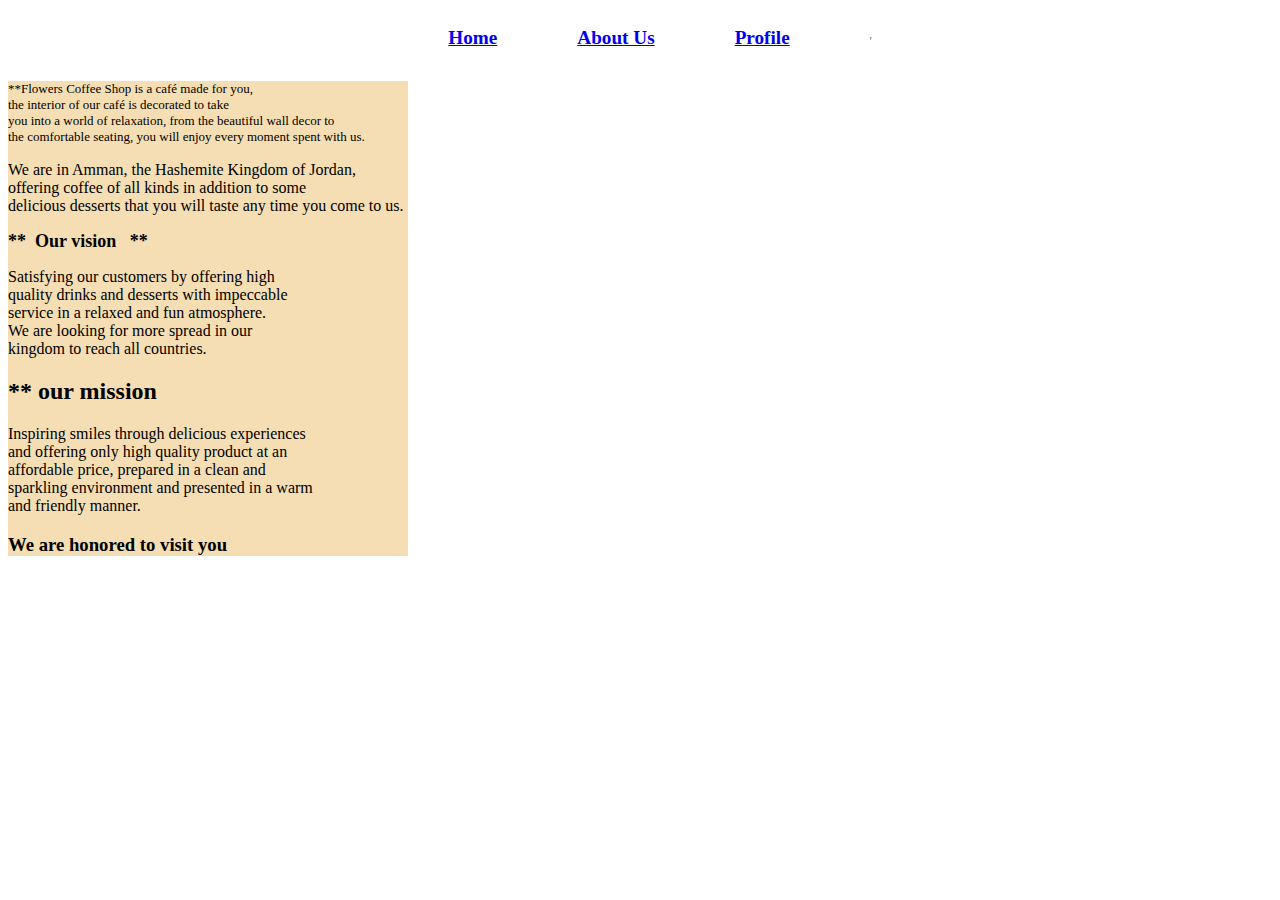
<file: 2.html>
<!DOCTYPE html>
<html lang="en">
<head>
    <meta charset="UTF-8">
    <meta http-equiv="X-UA-Compatible" content="IE=edge">
    <meta name="viewport" content="width=device-width, initial-scale=1.0">
    <title>Flower Restaurant</title>
    <link rel="stylesheet" href="/style2.css">
</head>

<body> 
    <div class="background">

    </div>
    <header>
      
        <nav >
            <ul > 
                <li>
                   <a href="index3.html"> Home </a>
                    
                </li>
                <li>
                   <a href="2.html"> About Us</a> 
                </li>
                <li>
                   <a href="3.html">  Profile</a>
                </li>
                <hr>
                
        
            </ul>
        </nav>
    </header>
                <div>
                    <p id="first">
                        **Flowers Coffee Shop is a café made for you,<br>
                         the interior of our café is decorated to take <br>
                         you into a world of relaxation, from the beautiful wall decor to <br>
                         the comfortable seating, you will enjoy every moment spent with us.
                    </p>
                    <p>
                        We are in Amman, the Hashemite Kingdom of Jordan,<br>
                     offering coffee of all kinds in addition to some <br>
                     delicious desserts that you will taste any time you come to us.
                    </p>
                    <h2 class="title">
                      **&nbsp;  Our vision &nbsp; **
                    </h2>
                    <p>
                        Satisfying our customers by offering high <br>
                        quality drinks and desserts with impeccable<br>
                         service in a relaxed and fun atmosphere.<br>
                          We are looking for more spread in our<br>
                           kingdom to reach all countries.<br>
                    </p>
                    <h2>
                       ** our mission
                    </h2>
                    <p>
                        Inspiring smiles through delicious experiences<br>
                         and offering only high quality product at an <br>
                          affordable price, prepared in a clean and <br>
                          sparkling environment and presented in a warm<br> 
                          and friendly manner.
                    </p>
                    <h3>
                        We are honored to visit you
                    </h3>
                </div>
                
</body>

</html>
</file>
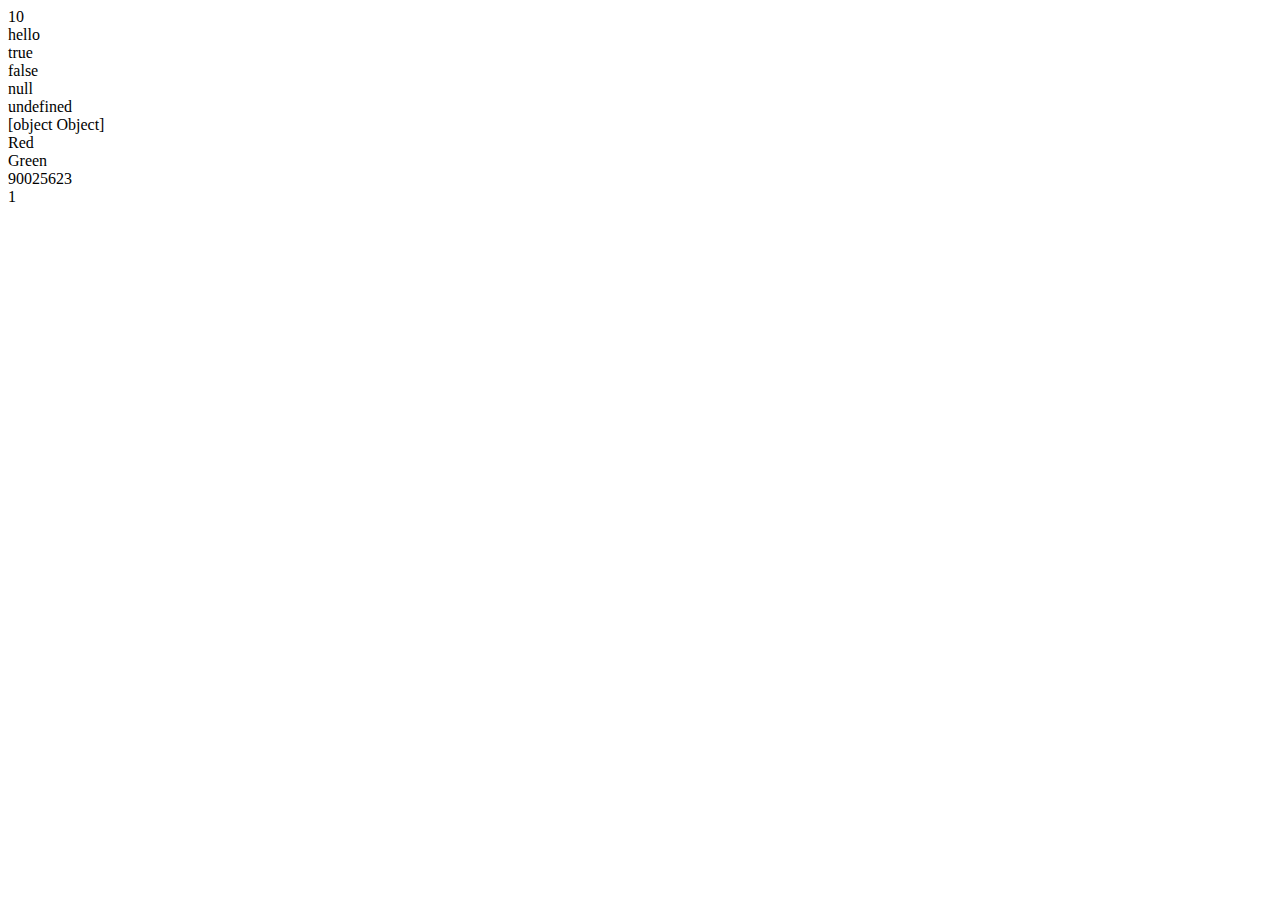
<file: first web/index2.html>
<!DOCTYPE html>
<html lang="en">
<head>

<meta charset="UTF-8">
<meta http-equiv="X-UA-Compatible" content="IE=edge">
<meta name="viewport" content="width=device-width, initial-scale=1.0">
<title>My first web page</title>

<script src="fill.js">  </script>

</head>

<body>
    
</body>
</html>
</file>
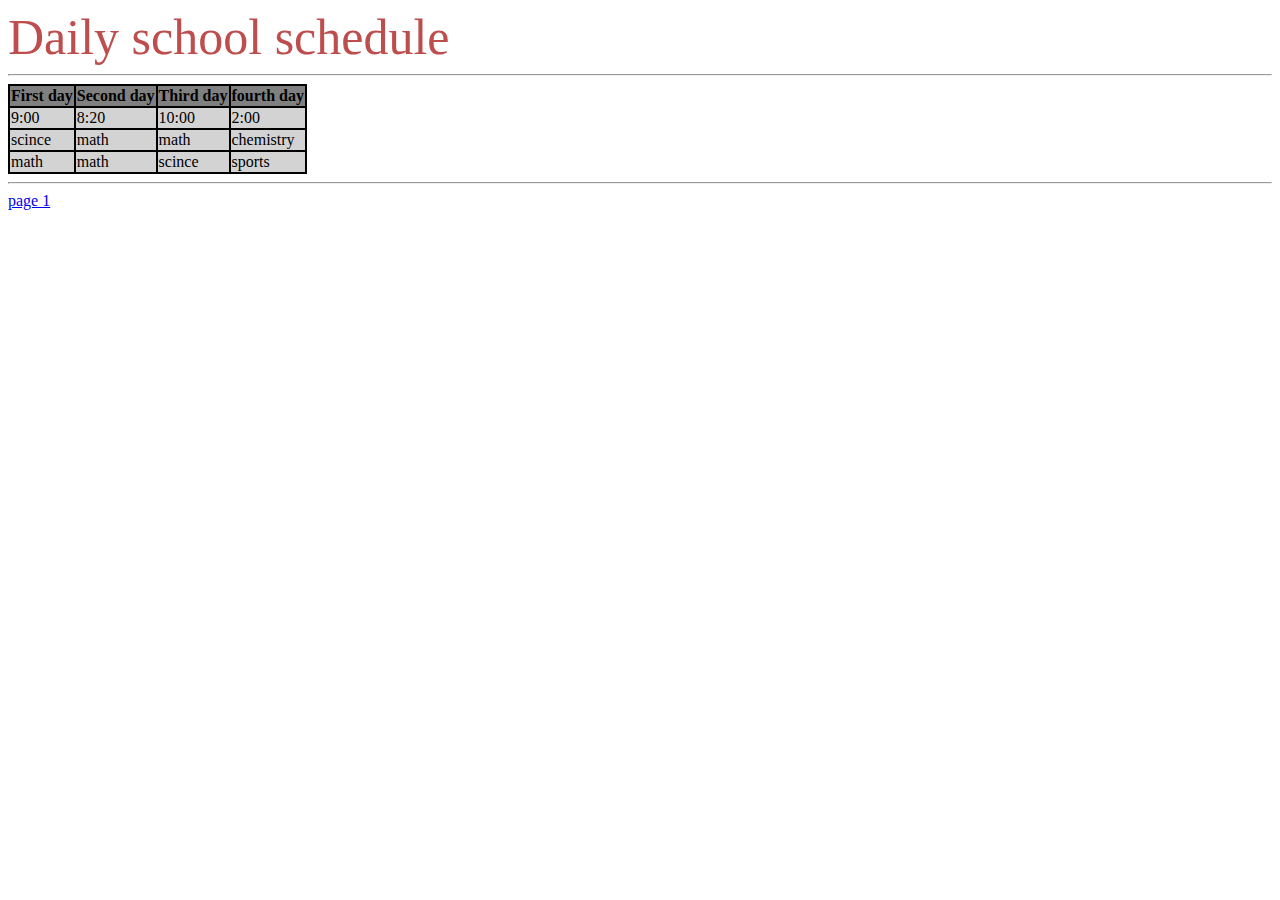
<file: first web/page2.html>
<!DOCTYPE html>
<html lang="en">
<head>
    <meta charset="UTF-8">
    <meta http-equiv="X-UA-Compatible" content="IE=edge">
    <meta name="viewport" content="width=device-width, initial-scale=1.0">
    <title>My first web page</title>
  
</head>
 
<body>
    <h style="color: rgb(190, 77, 77) ;font-size: 50px;">Daily school schedule</h>
    
<table bgcolor="black">
    <hr>
    <tr bgcolor="gray">
    <th>First day</th>
    <th>Second day</th>
    <th>Third day</th>
    <th>fourth day</th>
    </tr>
    <tr bgcolor="lightgray">
        <td>9:00</td>
        <td>8:20</td>
        <td>10:00</td>
        <td>2:00</td>
    </tr>
    <tr bgcolor="lightgray">
        <td>scince</td>
        <td>math</td>
        <td>math</td>
        <td>chemistry</td>
    </tr>
    <tr bgcolor="lightgray">
        <td>math</td>
        <td>math</td>
        <td>scince</td>
        <td>sports</td>
    </tr>
</table>




<hr>
<a href="index.html" target="_self">
    page 1

</a>
</body>

</html>
</file>
<file: style2.css>
html {
  background-image: url(https://images.pexels.com/photos/1055054/pexels-photo-1055054.jpeg?auto=compress&cs=tinysrgb&w=600);
  background-size: cover;
  background-color: rgba(255, 255, 255, 0.6);
  background-blend-mode: lighten;
}

div {
  background: wheat;
  width: 400px;
}

#first {
  font-size: small;
}

.title {
  font-size: large;
  font-weight: bolder;
}

nav {
  display: flex;
  align-items: center;
  justify-content: center;
}

ul {
  display: flex;
  gap: 5rem;
  list-style: none;
  font-size: 20px;
  color: black;
  font-weight: bold;
  font-size: larger;
}/*# sourceMappingURL=style2.css.map */
</file>
